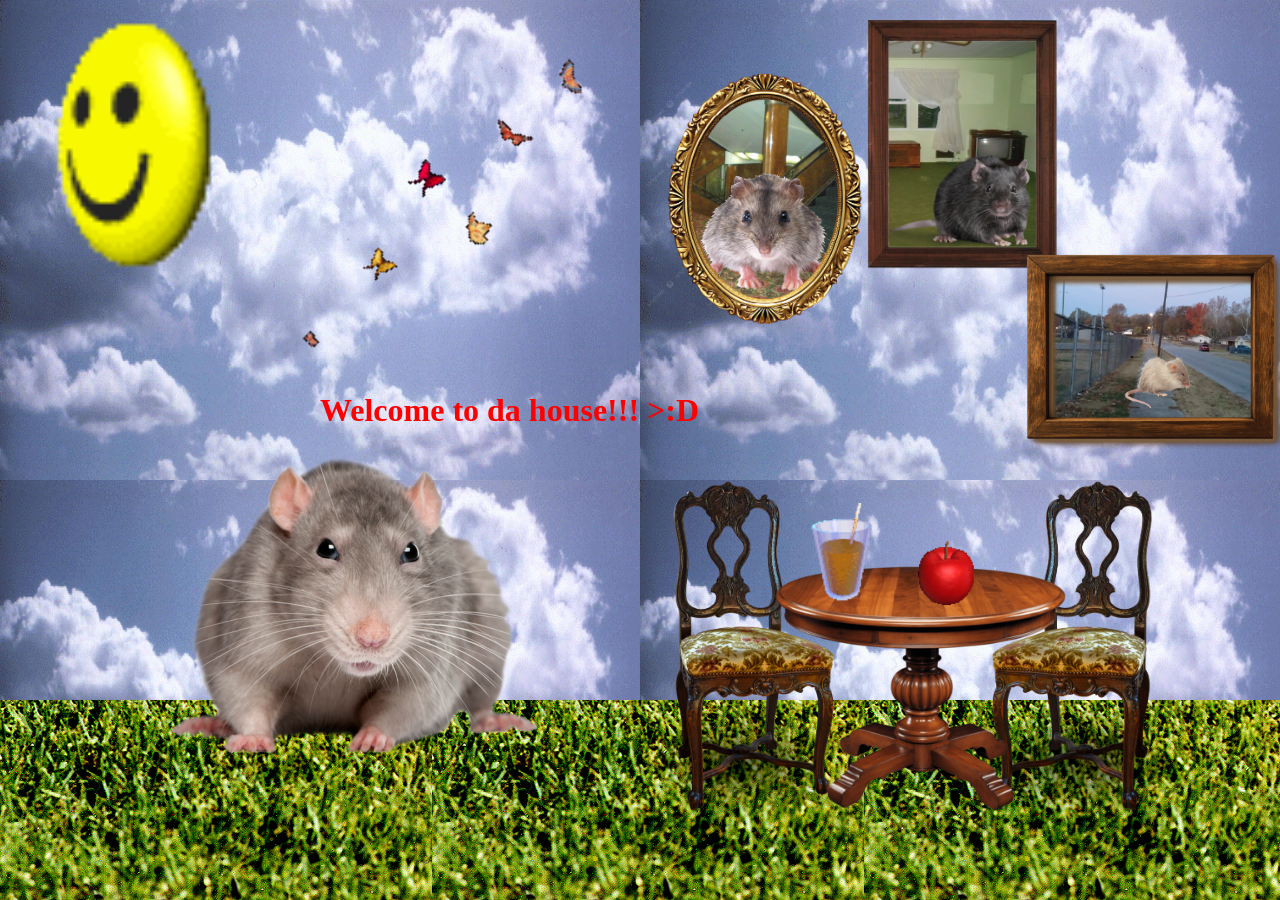
<file: index.html>
<!DOCTYPE html>
<html lang="en">
<head>
    <meta charset="UTF-8">
    <meta name="viewport" content="width=device-width, initial-scale=1.0">
    <title>Document</title>
    <link rel="stylesheet" href="style.css">
</head>
<body>
    
<div id="text"> 

<h1> Welcome to da house!!! >:D </h1>


</div>

<div id="floor"></div>

<img id = "rat" src="ratSneaky.png" alt="rat">
<img id="smile" src="smileyfaces02.gif" alt="smile">
<img id="table" src="table.png" alt="table">

<img id="frame1" src="pictureRat1.png" alt="frame1">
<img id="frame2" src="pictureRat2.png" alt="frame2">
<img id="frame3" src="pictureRat3.png" alt="frame3">

<img id="chair" src="chair.png" alt="chair">
<img id="chairFlipped" src="chaircopy.png" alt="chairFlipped">

<img id="orangejuice" src="orangejuice.gif" alt="orangejuice">
<img id="apple" src="apple.gif" alt="apple">

<img id="butterflies" src="butterflies2.gif" alt="butterflies">
</body>
</html>
</file>
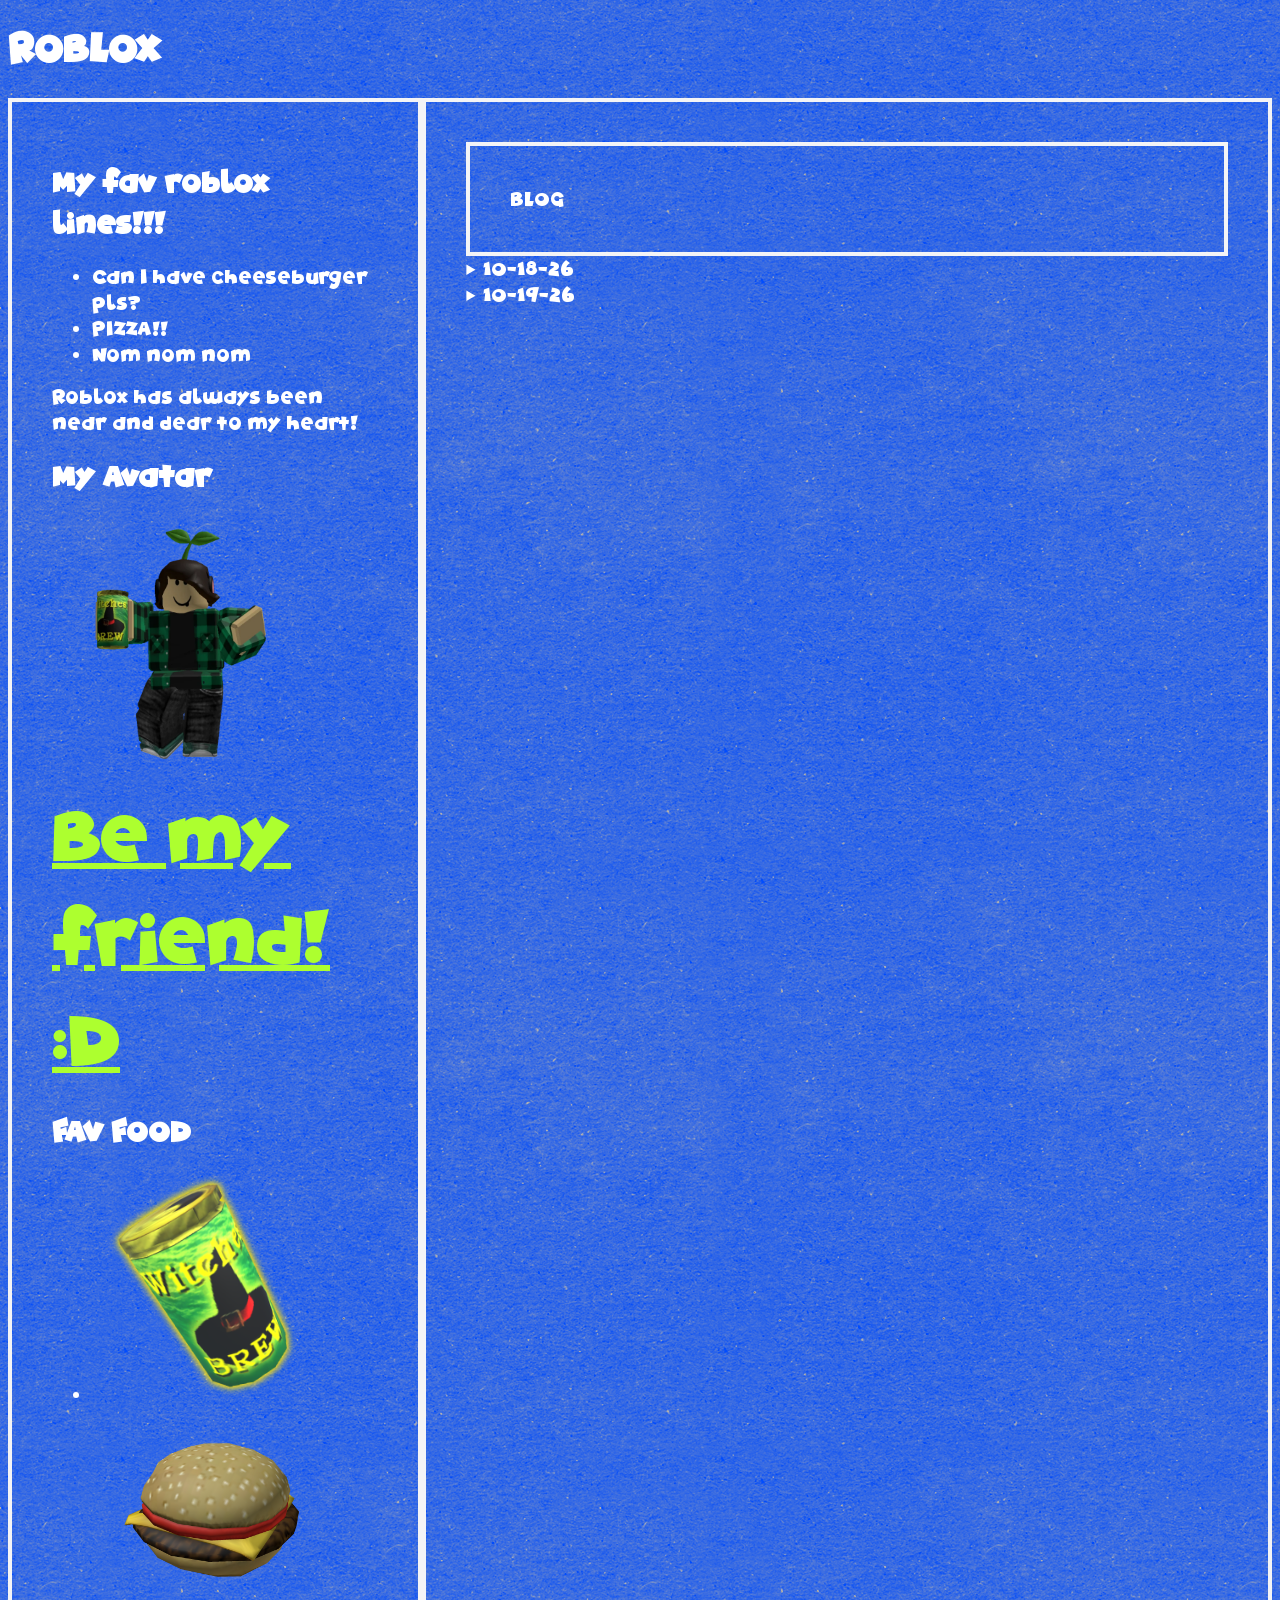
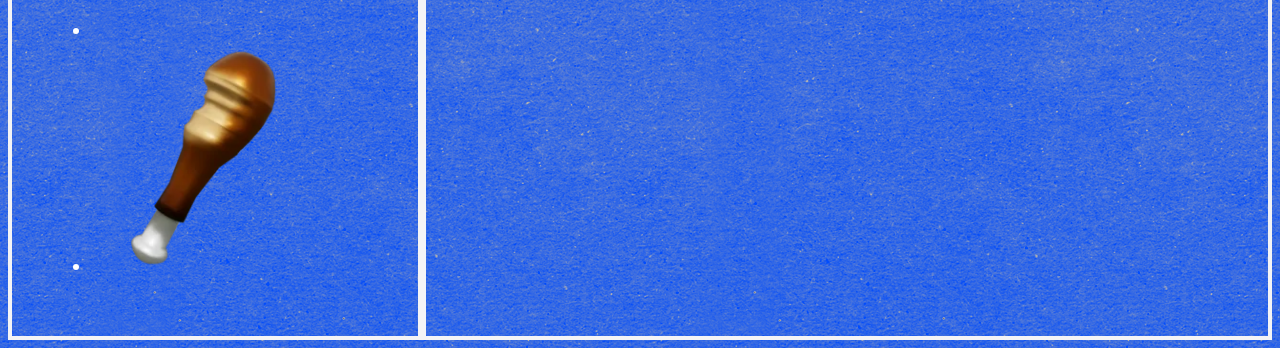
<file: shine/index.html>
<!DOCTYPE html>
<html lang="en">
<head>
    <meta charset="UTF-8">
    <meta name="viewport" content="width=device-width, initial-scale=1.0">
    <title>Document</title>
    <link rel="stylesheet" href="style.css">
</head>
<body>
    
<h1>ROBLOX</h1>


<main>


    <aside>
        <h1>My fav roblox lines!!!</h1>
        <ul>
            <li>Can I have cheeseburger pls?</li>
            <li>PIZZA!!</li>
            <li>Nom nom nom</li>
        </ul>

        <p>Roblox has always been near and dear to my heart!</p>

        <h1>My Avatar</h1>
        <img src="robloxAvatar.webp" alt="avatar">
        
        <a href="https://www.roblox.com/users/649759488/profile">Be my friend! :D</a>

        <h1>FAV FOOD</h1>

        <ul>
           <li><img src="Gear_Witches_Brew.png"></li> 
           <li><img src="cheezburger.png"></li>
           <li><img src="Chicken_Leg.png"></li>
        </ul>

    </aside>



        <section>
            
            <header>BLOG</header>

            <details>
            <summary>10-18-26</summary>
            <p>Hi guys, I'm back at it again. Back on the BLOX!! And today I found my passion for Bloxburg again!! I'm currently building my lovely amazing girlfriend and me our dream house!!! Once its done I will decorate it for Halloween.</p>
            <img src="BluePrint.jpg">
            <img src="AlexInHouse.jpg">
            <img src="livingRoom.jpg">
            <img src="Kitchen.jpg">
            </details>

            <details>
                <summary>10-19-26</summary>
                <p>Hi guys, today was the 7th day for my log in streak in the game "My Haunted House"!!. On the 7th day, you are awarded a GOLDEN SKELTON MONSTER!!! I worked so hard for this and I'M SO HAPPY! I'll send a ss soon^^</p>
            </details>
        </section>

</main>



</body>
</html>
</file>
<file: style.css>
body {
background-image: url('CLOUD07J.GIF');
}

#floor {
background-image: url('grass.png');
height: 200px;
width: 100%;
position: absolute;
bottom: 0;
left: 0;
}

#rat {
z-index: 1;
position: absolute;
bottom: 15%;
left: 8%;
}



#smile {
z-index: 3;
height: 250px;
position: absolute;
bottom: 70%;
left: 0;
}



h1 {
color: red;
position: absolute;
bottom: 50%;
left: 25%;
}



#table {
z-index: 2;
height: 300px;
position: absolute;
bottom: 8%;
left: 60%;
}



#frame1 {
z-index: 3; 
height: 250px;
position: absolute;
bottom: 70%;
left: 65%;
}



#frame2 {
z-index: 4;
height: 200px;
position: absolute;
bottom: 50%;
left: 80%;
}



#frame3 {
z-index: 5;
height: 250px;
position: absolute;
bottom: 64%;
left: 50%;
}

#chair {
z-index: 1;
height: 400px;
position: absolute;
bottom: 8%;
left: 74%;
}

#chairFlipped {
z-index: 1;
transform: scaleX(-1);
height: 400px;
position: absolute;
bottom: 8%;
left: 48%;
}

#apple {
z-index: 3;
height: 100px;
position: absolute;
bottom: 30%;
left: 68%;
}

#orangejuice {
z-index: 3;
height: 100px;
position: absolute;
bottom: 33%;
left: 63%;
}

#butterflies {
z-index: 3;
height: 500px;
position: absolute;
bottom: 50%;
left: 30%;
transform: rotate(45deg);
}
</file>
<file: shine/style.css>
body {
background-image: url(cardboard.png);
background-color: #004cff;
background-color: linear-gradient(90deg, rgb(49, 1, 127) 0%, rgb(226, 122, 255) 50%, rgb(237, 83, 186) 100%);
color: white;
font-family: robloxFont;
}



header, main, aside, section {
border: solid rgb(244, 244, 246) 4px;
padding: 40px;

}

@font-face {
    font-family: robloxFont;
    src: url(Cartoon\ Fun.ttf);
}

main {
display: flex;
flex-direction: row;
justify-content: space-between;
padding: 0;
border: 0;
}



aside {
width: 30%;

}

li {
    font-family: robloxFont;
}

header {
    font-family: robloxFont;
}

section {
width: 70%;
}

img {

width: 80%;

}

a {
font-size: 60px;
color: greenyellow;

}


* {

cursor: url('ratSneaky.png');

}
</file>
